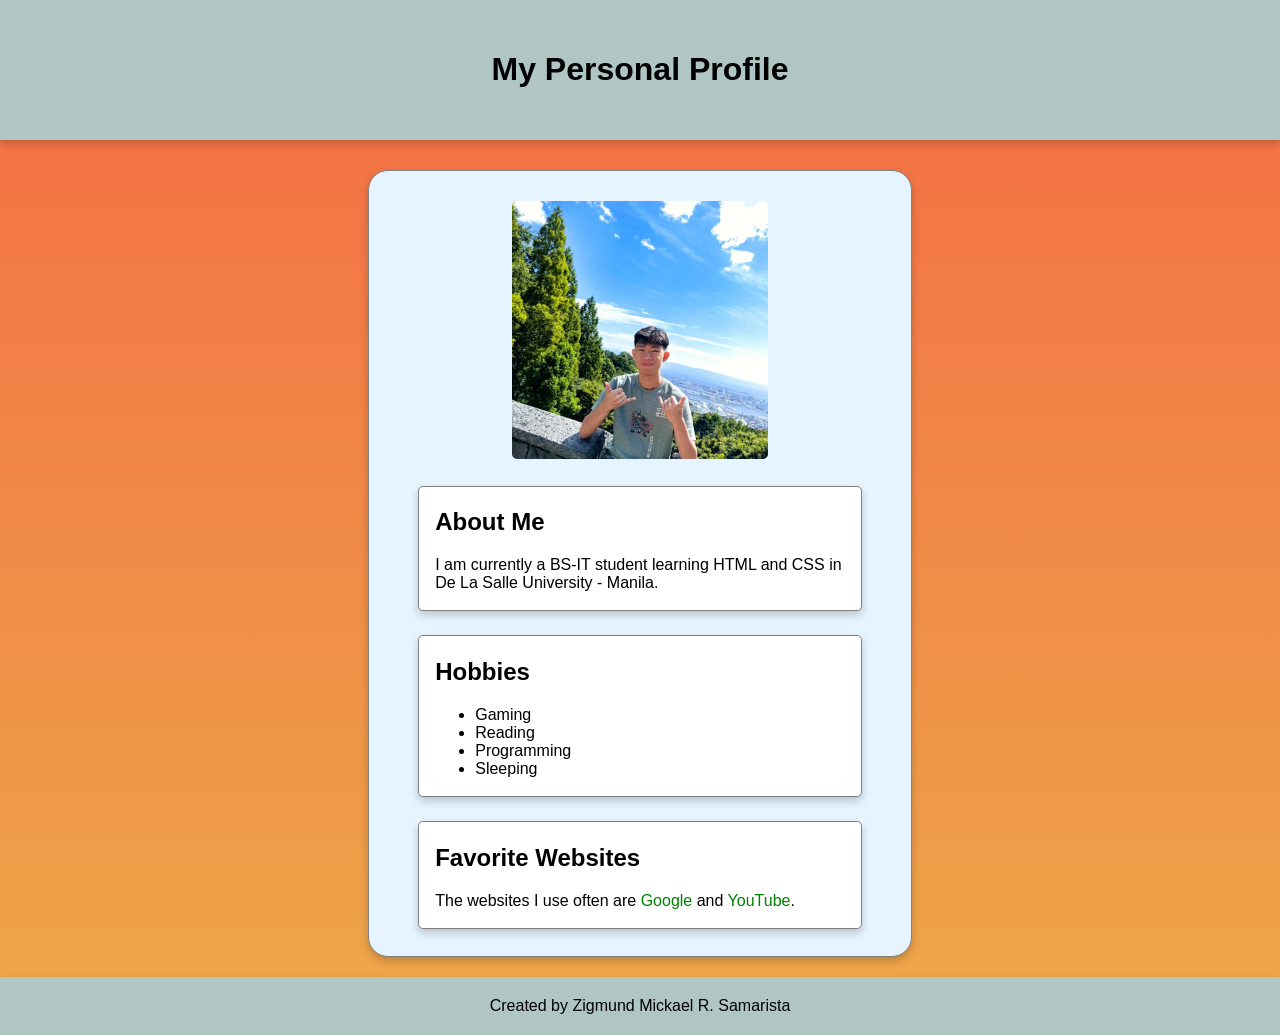
<file: index.html>
<!DOCTYPE html>
<html lang="en">
    <head>
        <meta charset="UTF-8">
        <meta name="viewport" content="width=device-width, initial-scale=1.0">
        <title>My Personal Profile</title>
        <link rel="stylesheet" href="styles.css">
    </head>

    <body>
        <header>
            <h1 id="main-title"> My Personal Profile </h1>
        </header>
        
        <div id="profile-container">
            <div id="img-container">
                <img src="images/profiles.jpg" alt="Profile Picture" width="50%">
            </div>
            
            <div class="card">
                <h2> About Me </h2>
                <p> I am currently a BS-IT student learning HTML and CSS in De La Salle University - Manila.</p>
            </div>

            <div class="card">
                <h2> Hobbies </h2>
                <ul>
                    <li> Gaming </li>
                    <li> Reading </li>
                    <li> Programming </li>
                    <li> Sleeping </li>
                </ul>
            </div>
        
            <div class="card">
                <h2> Favorite Websites </h2>
                <p> The websites I use often are <a href="https://www.google.com" target="_blank"> Google </a> and <a href="https://www.youtube.com" target="_blank">YouTube</a>.</p>
            </div>
        </div>
            
        <footer>
            Created by Zigmund Mickael R. Samarista
        </footer>

    </body>
</html>
</file>
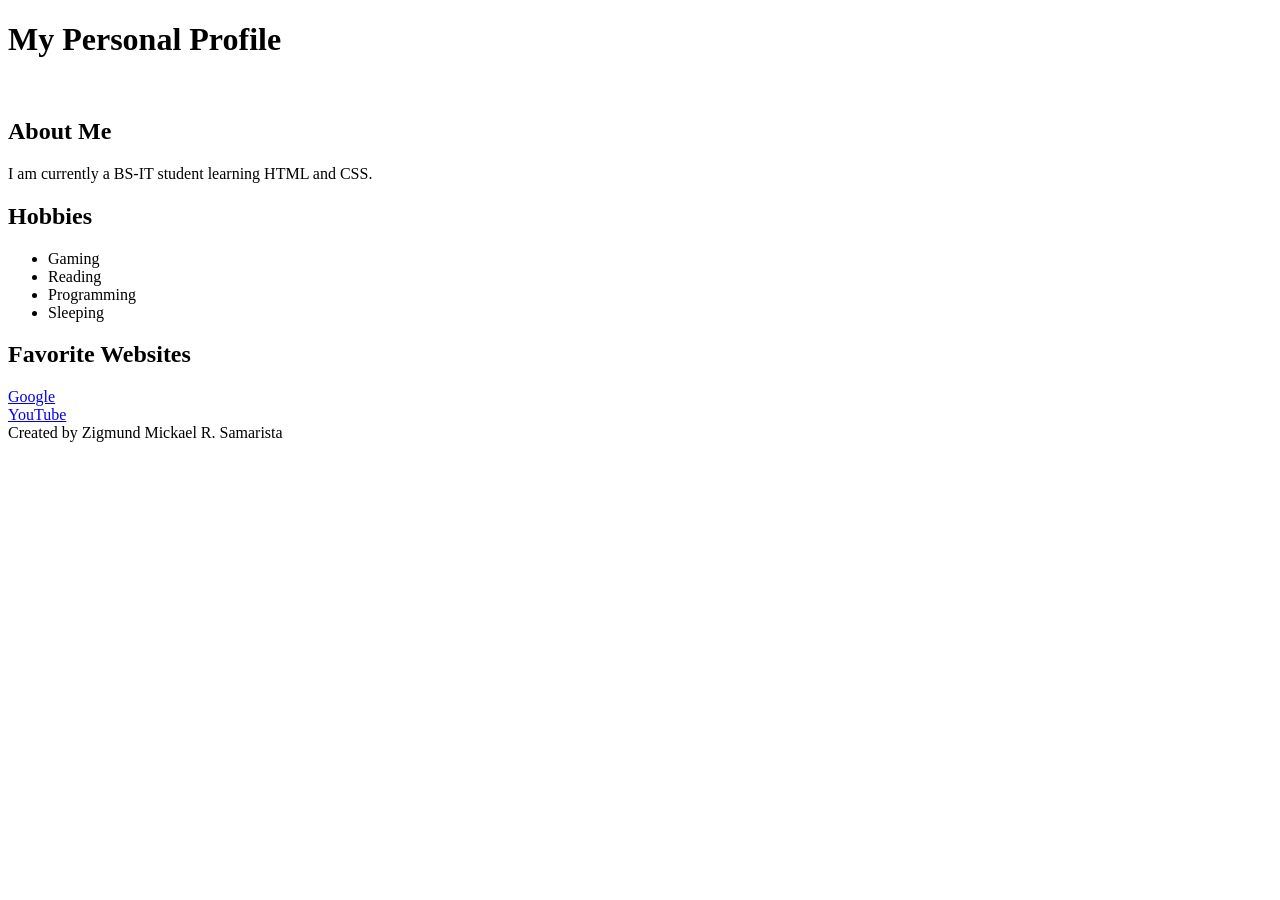
<file: profile-page.html>
<!DOCTYPE html>
<html lang="en">
    
<head>
    <meta charset="UTF-8">
    <meta name="viewport" content="width=device-width, initial-scale=1.0">
    <title>My Personal Profile</title>
    <link rel="stylesheet" src="profile-page.css">
</head>

<body>
    <h1> My Personal Profile </h1>

    <img>
    
    <div class="card">
        <h2> About Me </h2>
        <p> I am currently a BS-IT student learning HTML and CSS.</p>
    </div>

    <div class="card">
        <h2> Hobbies </h2>
        <ul>
            <li> Gaming </li>
            <li> Reading </li>
            <li> Programming </li>
            <li> Sleeping </li>
        </ul>
    </div>
    
    <div class="card">
        <h2> Favorite Websites </h2>

        <a href="https://www.google.com" target="_blank"> Google </a>

        <br>
        
        <a href="https://www.youtube.com" target="_blank"> YouTube </a>
    </div>

    <footer>
        Created by Zigmund Mickael R. Samarista
    </footer>

</body>

</html>
</file>
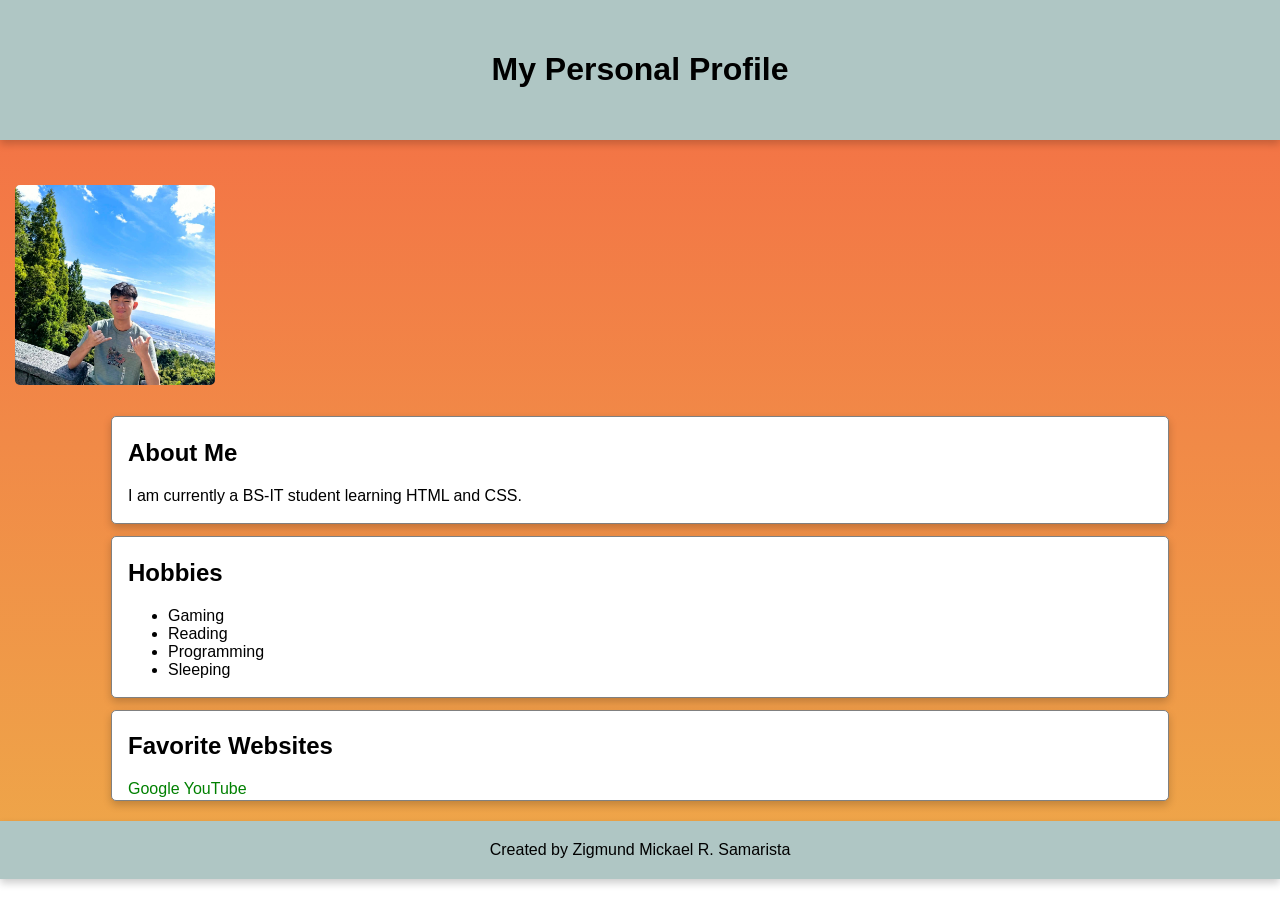
<file: profilepage.html>
<!DOCTYPE html>
<html lang="en">
    <head>
        <meta charset="UTF-8">
        <meta name="viewport" content="width=device-width, initial-scale=1.0">
        <title>My Personal Profile</title>
        <link rel="stylesheet" href="styles.css">
    </head>

    <body>
        <header>
            <h1 id="main-title"> My Personal Profile </h1>
        </header>
        
        <div class="profile-container">
            <div id="profile-picture-card">
                <img src="images/profiles.jpg" alt="Profile Picture" width="200" height="200">
            </div>
            
            <div class="card">
                <h2> About Me </h2>
                <p> I am currently a BS-IT student learning HTML and CSS. </p>
            </div>

            <div class="card">
                <h2> Hobbies </h2>
                <ul>
                    <li> Gaming </li>
                    <li> Reading </li>
                    <li> Programming </li>
                    <li> Sleeping </li>
                </ul>
            </div>
        
            <div class="card">
                <h2> Favorite Websites </h2>

                <a href="https://www.google.com" target="_blank"> Google </a>
                
                <a href="https://www.youtube.com" target="_blank"> YouTube </a>
            </div>
        </div>
        
        <footer>
            Created by Zigmund Mickael R. Samarista
        </footer>

    </body>
</html>
</file>
<file: styles.css>
/* Background */
:root {
    background: #2A7B9B;
    background: linear-gradient(180deg, #f46b45, #eea849);
    background-repeat: no-repeat;
}

/* Body alignment */
html, body {
  font-family: Arial, sans-serif;
  height: auto;
  margin: 0;
  padding: 0;
}

/* Header with title */
header{
    display: flex;
    justify-content: center;
    align-items: center;
    background-color: #AFC6C4;
    padding: 30px;
    margin-bottom: 30px;
    box-shadow: 0 4px 8px 0 rgba(0,0,0,0.2);
}

/* Profile picture */
#profile-container{
    display: flex;
    justify-content: center;
    align-items: center;
    flex-direction: column;
    box-shadow: 0 4px 8px 0 rgba(0,0,0,0.2);
    width: 40%;
    padding: 2px 16px;
    background-color: #e6f4ff;
    border-radius: 16px;
    margin: 0 auto;
    border: solid 1px gray;
}

#profile-container, img{
    padding: 15px;
    border-radius: 20px;
}

#img-container{
    display:flex;
    flex-flow: row nowrap;
    justify-content: center;
    align-items: center;
}
/* Profile cards */
.card{
    background-color: white;
    box-shadow: 0 4px 8px 0 rgba(0,0,0,0.2);
    width: 80%;
    margin: 0 auto;
    border-radius: 5px;
    padding: 2px 16px;
    margin-bottom: 12px;
    margin-top: 12px;
    border: solid 1px gray;
}

/* Links for favorite websites */

a {
color: green;
text-decoration: none;
}

a:hover {
color: red;
}

/* Footer Section */
footer {
    display: flex;
    align-items: center;
    justify-content: center;
    padding: 20px;
    background-color: #AFC6C4;
    margin-top: 20px;
    box-shadow: 0 4px 8px 0 rgba(0,0,0,0.2);
}
</file>
